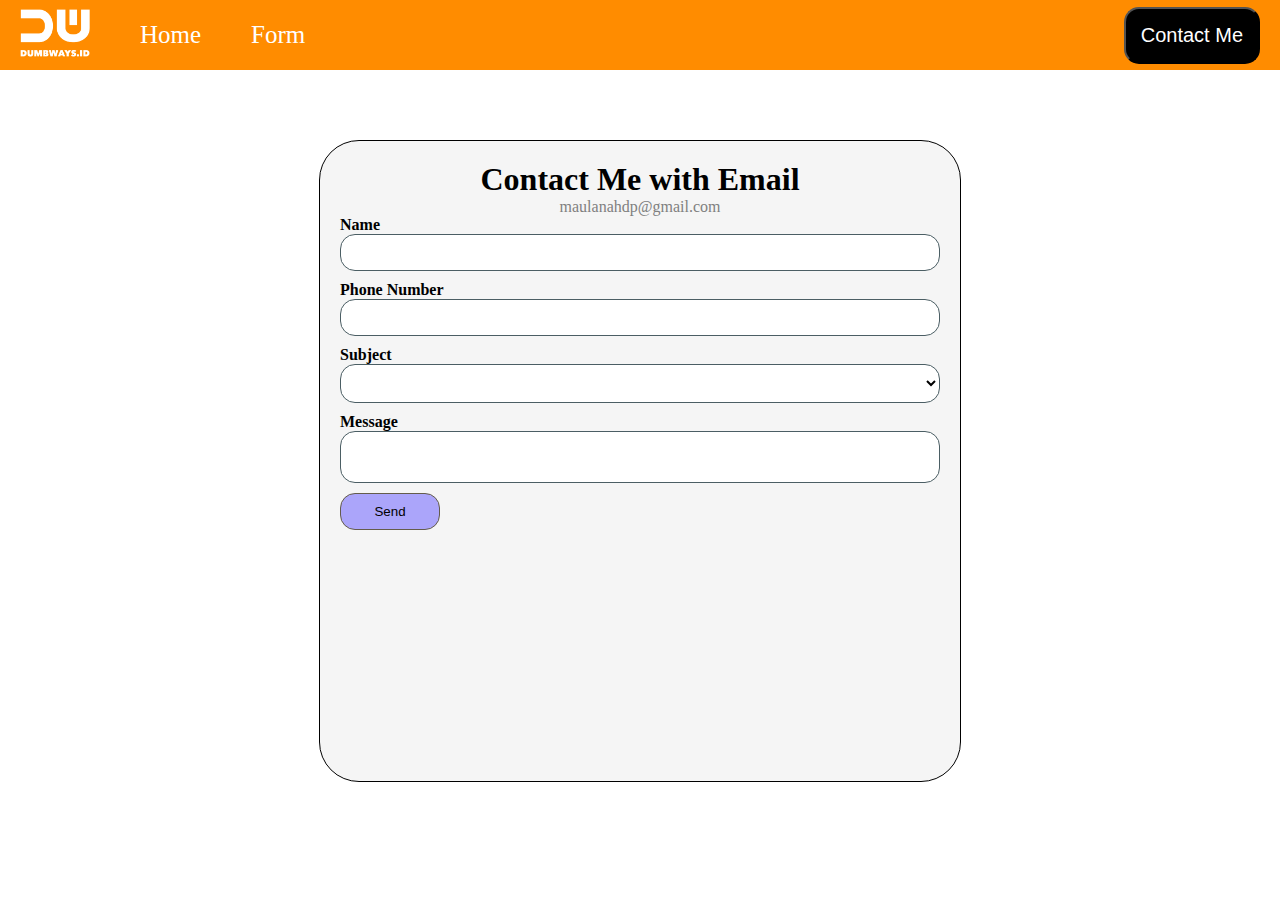
<file: task 3/form.html>
<!DOCTYPE html>
<html lang="en">

<head>
    <meta charset="UTF-8">
    <meta name="viewport" content="width=device-width, initial-scale=1.0">
    <title>Form</title>
    <link rel="stylesheet" href="navbar.css" />
    <link rel="stylesheet" href="form.css" />
    <script  crossorigin="testing"></script>
    <script src="form.js"></script>
</head>

<body>
    <nav>
        <div>
            <ul class="navbar-list">
                <li>
                    <img width="70px" src="img/brandwhite.png" alt="">
                </li>
                <li>
                    <a class="navbar-item" href="index.html">Home</a>
                </li>
                <li>
                    <a class="navbar-item" href="form.html">Form</a>
                </li>
            </ul>

            <div class="navbar-btn">
                <button>
                    Contact Me
                </button>
            </div>
        </div>
    </nav>
    <div class="container">
        <form>
            <h1>Contact Me with Email</h1>
            <span>maulanahdp@gmail.com</span>
            <label>Name</label><input class="input-contact" id="name" type="text">
            <label>Phone Number</label><input class="input-contact" id="phone" type="text">
            <label>Subject</label><select id="subject" class="input-contact">
                <option></option>
                <option>Frontend</option>
                <option>Backend</option>
            </select>
            <label>Message</label><textarea class="input-contact" id="message"></textarea>
            <input type="button" value="Send" onclick="handleSubmit()" class="input-submit">
        </form>
    </div>
</body>

</html>
</file>
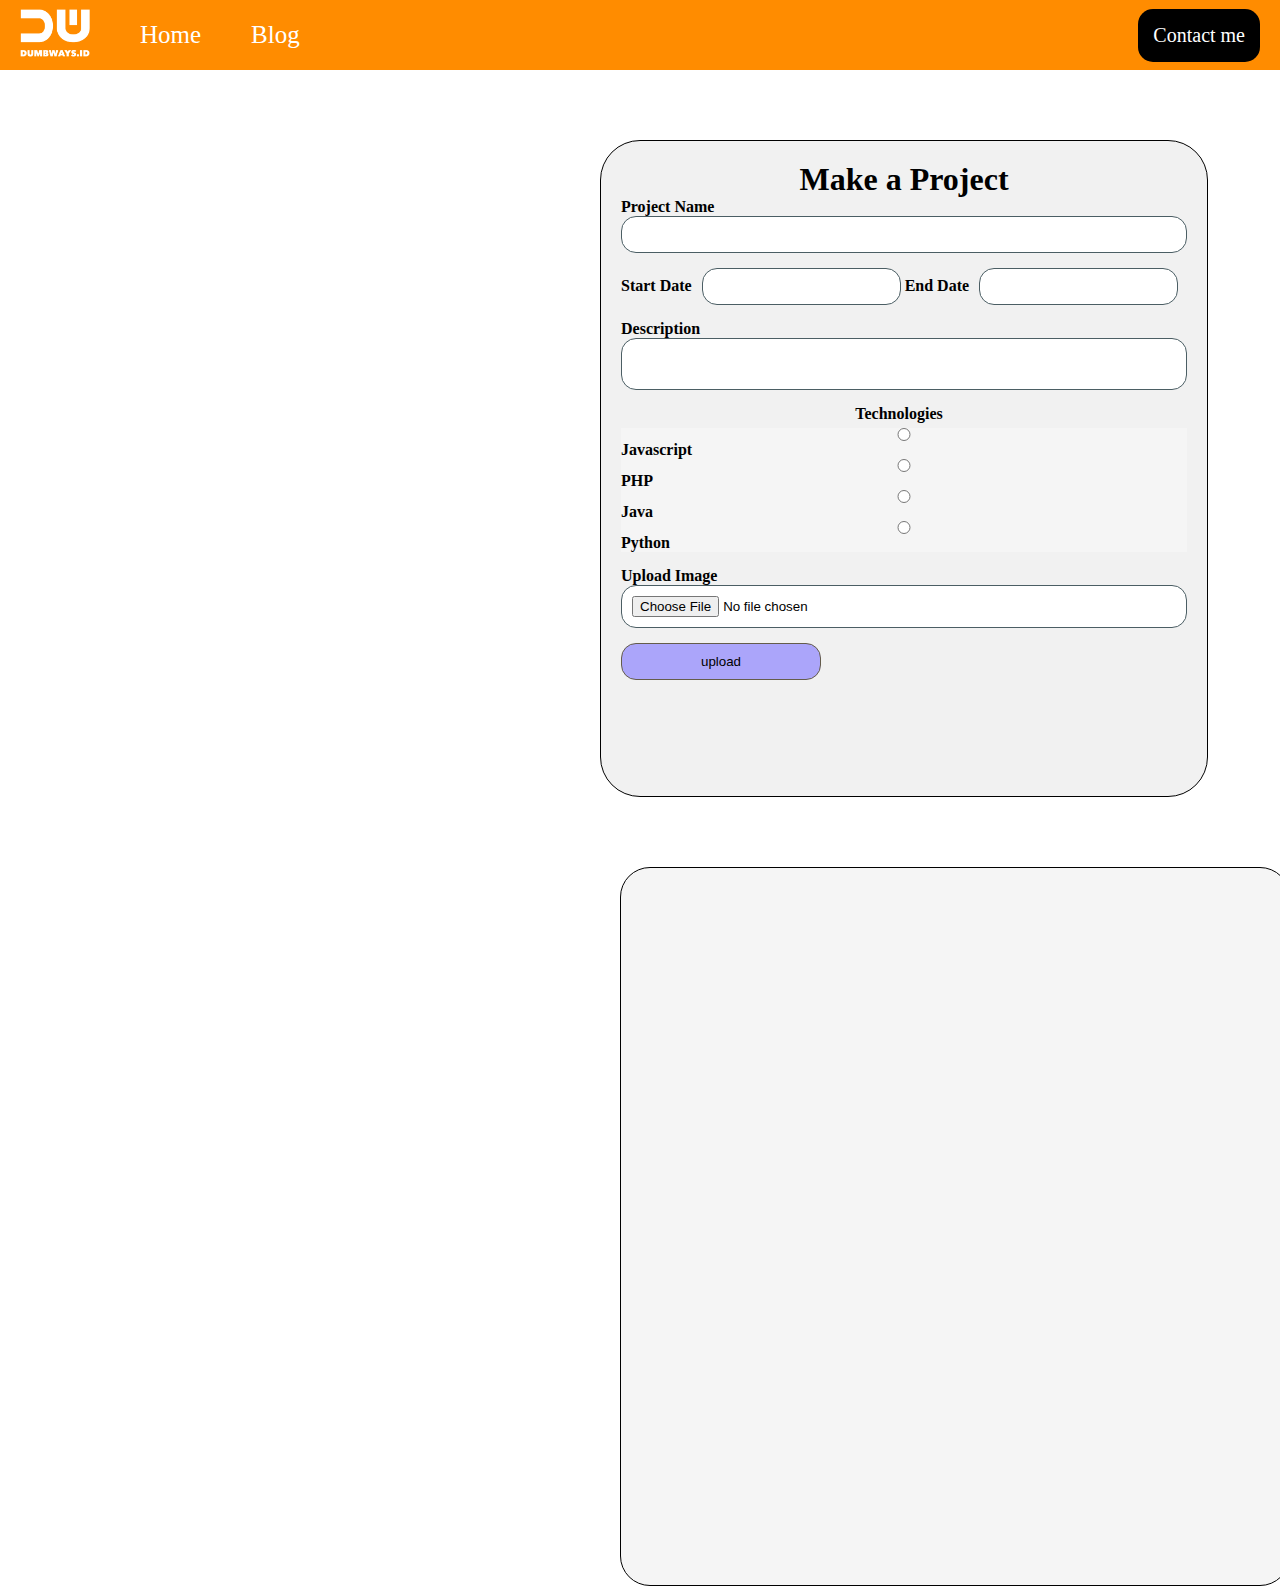
<file: task 4/blog.html>
<!DOCTYPE html>
<html lang="en">
  <head>
    <meta charset="UTF-8" />
    <meta name="viewport" content="width=device-width, initial-scale=1.0" />
    <title>blog</title>
    <link rel="stylesheet" href="navbar.css"/>
    <link rel="stylesheet" href="blog.css" />
  </head>
  <body>
    <nav>
      <div>
        <ul class="navbar-list">
          <li>
            <img width="70px" src="img/brandwhite.png">
          </li>
          <li>
            <a class="navbar-item" href="index.html">Home</a>
          </li>
          <li>
            <a class="navbar-item" href="blog.html">Blog</a>
          </li>
        </ul>

        <div class="navbar-btn">
          <a href="form.html">
            Contact me
          </a>
        </div>
      </div>
    </nav>
    
    <div class="container">
        <div class="form-container">
            <form>
                <h1>Make a Project</h1>
                <label>Project Name</label><input type="text" id="title" class="blog-input">
    
                <div>
                    <label>Start Date</label><input type="text" id="start" class="blog-input">
                    <label>End Date</label><input type="text" id="end" class="blog-input">
                </div>
    
                <label>Description</label><textarea id="description" class="blog-input"></textarea>

                <label style="text-align: center; margin-bottom: 5px;">Technologies</label>
                <div class="blog-radio">
                    <input type="radio" id="javascript"><label>Javascript</label>
                    <input type="radio" id="php"><label>PHP</label>
                    <input type="radio" id="java"><label>Java</label>
                    <input type="radio" id="python"><label>Python</label>
                </div>
    
                    <label>Upload Image</label><input id="image" class="blog-input" type="file">

                
                    <input type="button" class="input-submit" value="upload" onclick="handleUpload()"></input>
                

            </form>
        </div>
    
        <div class="content-container" id="content-container">
        </div>
    </div>
    
    <script src="blog.js"></script>
  </body>
</html>
</file>
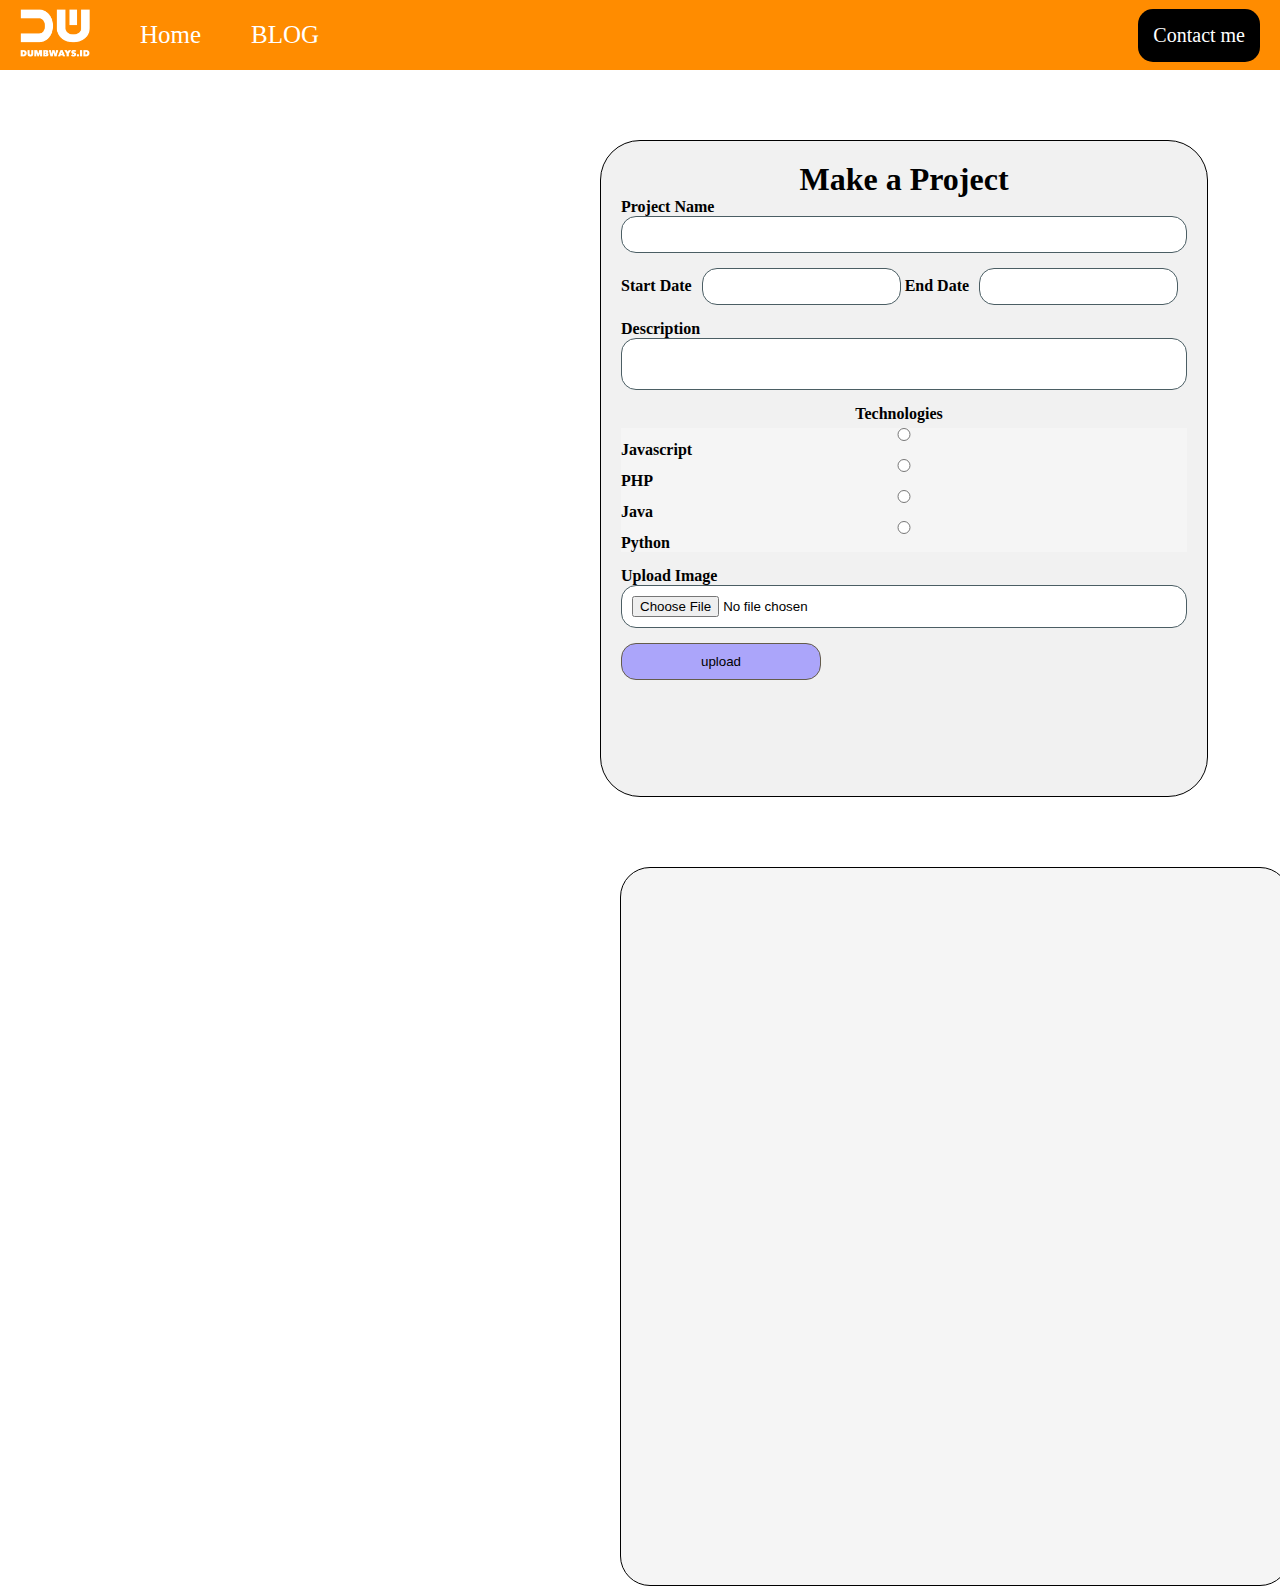
<file: task 5/blog.html>
<!DOCTYPE html>
<html lang="en">
  <head>
    <meta charset="UTF-8" />
    <meta name="viewport" content="width=device-width, initial-scale=1.0" />
    <title>blog</title>
    <link rel="stylesheet" href="navbar.css"/>
    <link rel="stylesheet" href="blog.css" />
  </head>
  <body>
    <nav>
      <div>
        <ul class="navbar-list">
          <li>
            <img width="70px" src="img/brandwhite.png">
          </li>
          <li>
            <a class="navbar-item" href="index.html">Home</a>
          </li>
          <li>
            <a class="navbar-item" href="blog.html">BLOG</a>
          </li>
        </ul>

        <div class="navbar-btn">
          <a href="form.html">
            Contact me
          </a>
        </div>
      </div>
    </nav>
    
    <div class="container">
        <div class="form-container">
            <form>
                <h1>Make a Project</h1>
                <label>Project Name</label><input type="text" id="title" class="blog-input">
    
                <div>
                    <label>Start Date</label><input type="text" id="start" class="blog-input">
                    <label>End Date</label><input type="text" id="end" class="blog-input">
                </div>
    
                <label>Description</label><textarea id="description" class="blog-input"></textarea>

                <label style="text-align: center; margin-bottom: 5px;">Technologies</label>
                <div class="blog-radio">
                    <input type="radio" id="javascript"><label>Javascript</label>
                    <input type="radio" id="php"><label>PHP</label>
                    <input type="radio" id="java"><label>Java</label>
                    <input type="radio" id="python"><label>Python</label>
                </div>
    
                    <label>Upload Image</label><input id="image" class="blog-input" type="file">

                
                    <input type="button" class="input-submit" value="upload" onclick="handleUpload()"></input>
                

            </form>
        </div>
    
        <div class="content-container" id="content-container">
        </div>
    </div>
    
    <script src="blog.js"></script>
  </body>
</html>
</file>
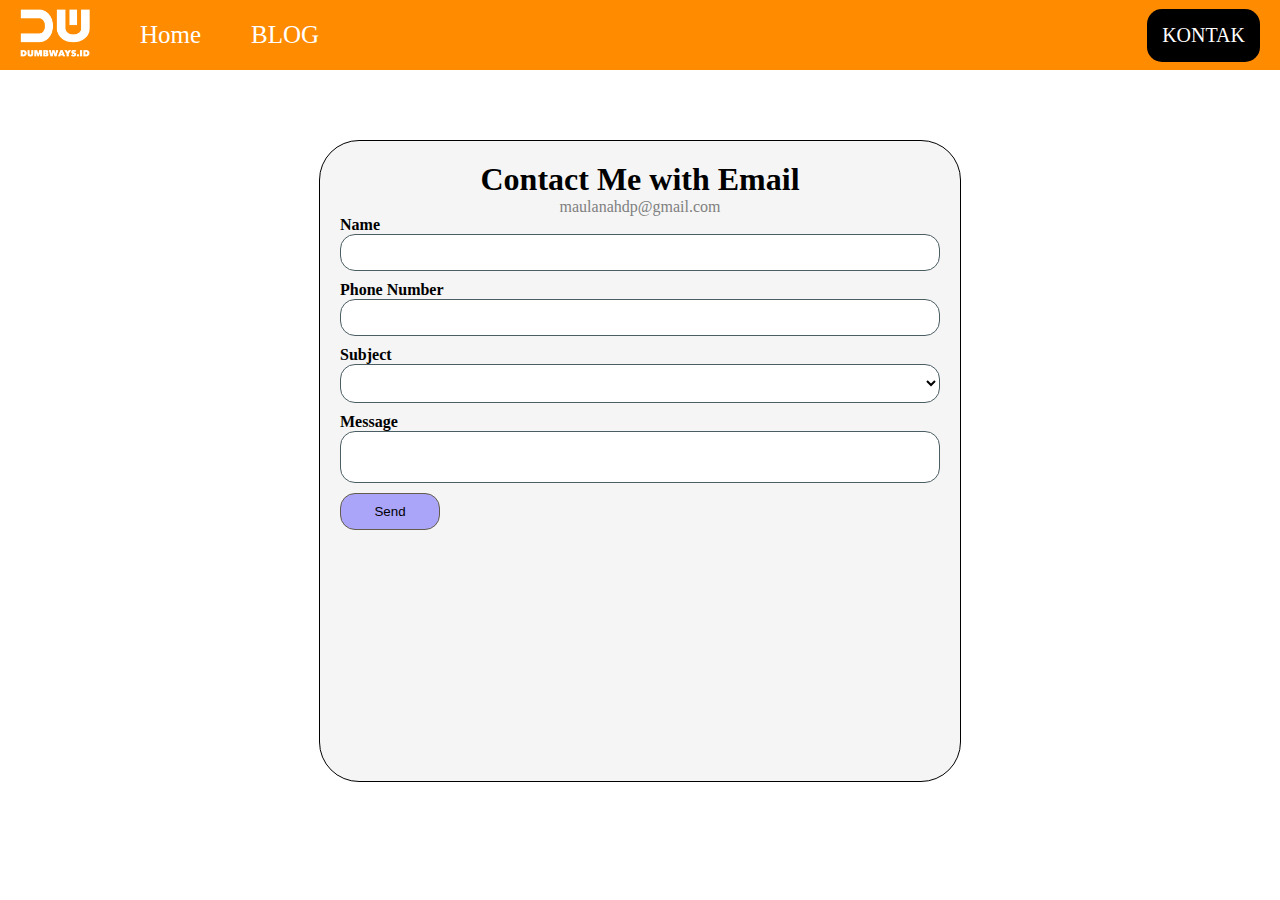
<file: task 5/form.html>
<!DOCTYPE html>
<html lang="en">

<head>
    <meta charset="UTF-8">
    <meta name="viewport" content="width=device-width, initial-scale=1.0">
    <title>Form</title>
    <link rel="stylesheet" href="navbar.css" />
    <link rel="stylesheet" href="form.css" />
    <script  crossorigin="testing"></script>
    <script src="form.js"></script>
</head>

<body>
    <nav>
        <div>
            <ul class="navbar-list">
                <li>
                    <img width="70px" src="img/brandwhite.png" alt="logo">
                </li>
                <li>
                    <a class="navbar-item" href="index.html">Home</a>
                </li>
                <li>
                    <a class="navbar-item" href="blog.html">BLOG</a>
                </li>
            </ul>

            <div class="navbar-btn">
               <a href="form.html">KONTAK</a>
            </div>
        </div>
    </nav>
    <div class="container">
        <form>
            <h1>Contact Me with Email</h1>
            <span>maulanahdp@gmail.com</span>
            <label>Name</label><input class="input-contact" id="name" type="text">
            <label>Phone Number</label><input class="input-contact" id="phone" type="text">
            <label>Subject</label><select id="subject" class="input-contact">
                <option></option>
                <option>Frontend</option>
                <option>Backend</option>
            </select>
            <label>Message</label><textarea class="input-contact" id="message"></textarea>
            <input type="button" value="Send" onclick="handleSubmit()" class="input-submit">
        </form>
    </div>
</body>

</html>
</file>
<file: task 3/navbar.css>
* {
    margin: 0px;
    padding: 0px;
}

nav div {
    display: flex;
    background-color: darkorange;
    align-items: center;
    width: 100%;
    height: 70px;
}

.navbar-item {
    transform: rotate3d(10deg);
    -webkit-transform: rotate3d(10deg);
    -moz-transform: rotate3d(10deg);
    -ms-transform: rotate3d(10deg);
    -o-transform: rotate3d(10deg);
    font-size: 25px;
    color: white;
    text-decoration: none;

}

.navbar-item:hover {
    color: black;

}

.navbar-list {
    display: flex;
    gap: 50px;
    align-items: center;
    list-style-type: none;
    margin-left: 20px;
    margin-right: 20px;
}

.navbar-btn {
    justify-content: end;
    margin-right: 20px;
}

.navbar-btn button {
    cursor: pointer;
    color:white;
    padding: 15px;
    background-color:black;
    font-size: 20px;
    border-radius: 15px;
}
</file>
<file: task 3/form.css>
.container{
    margin-top: 70px;
    display: flex;
    justify-content: center;
    width: 100vw;
    height: 80vh;
}

form{
    color: black;
    display: flex;
    flex-direction: column;
    width: 600px;
    height: 600px;
    background-color: whitesmoke ;
    padding: 20px;
    border-radius: 40px;
    border: 1px solid black;
}

form h1{
    text-align: center;
}

form span{
    text-align: center;
    color: gray;
}

label{
    font: 20px;
    font-weight: bold;
}

.input-contact{
    padding: 10px;
    background-color:white;
    margin-bottom: 10px;
    border-radius: 15px;
    border: 1px solid rgb(75, 94, 100);
}

.input-submit{
    background-color:rgb(171, 165, 250);
    padding: 10px;
    border-radius: 15px;
    width: 100px;
    border: 1px solid rgb(100, 92, 75);
    cursor: pointer;
    
}

textarea{
    resize: none;
}
</file>
<file: task 4/navbar.css>
* {
    margin: 0px;
    padding: 0px;
}

nav div {
    display: flex;
    background-color: darkorange;
    align-items: center;
    width: 100%;
    height: 70px;
}

.navbar-item {
    transform: rotate3d(10deg);
    -webkit-transform: rotate3d(10deg);
    -moz-transform: rotate3d(10deg);
    -ms-transform: rotate3d(10deg);
    -o-transform: rotate3d(10deg);
    font-size: 25px;
    color: white;
    text-decoration: none;

}

.navbar-item:hover {
    color: black;

}

.navbar-list {
    display: flex;
    gap: 50px;
    align-items: center;
    list-style-type: none;
    margin-left: 20px;
    margin-right: 20px;
}

.navbar-btn {
    justify-content: end;
    margin-right: 20px;
    
}

.navbar-btn a {
    text-decoration: none;
    cursor: pointer;
    color:white;
    padding: 15px;
    background-color:black;
    font-size: 20px;
    border-radius: 15px;
}
</file>
<file: task 4/blog.css>
.container {
   justify-content: center;
    width: 95vw;
    height: 73vh;
    margin-left: 600px;
}

.form-container {
    margin-top: 70px;
    display: flex;
    justify-content: center;
    width: 50%;
    height: 100%;
}


.content-container {

   display: grid;
    margin-top: 70px;
    margin-right: 30px;
    margin-left: 20px;
    width: 50%;
    height: 100%;
    overflow: visible;
    padding: 30px;
    background-color: whitesmoke;
    border-radius: 30px;
    border: 1px black solid;
}

.content-container .project-container {
    display: flex;
    border: 1px solid black;
    border-radius: 10px;
    margin-bottom: 20px;
    background-color: whitesmoke;
}

.content-container .project-container img {
    height: 150px;
    margin-right: 10px;
}

.content-container .project-container .text-container {
    display: flex;
    flex-direction: column;
    height: 100%;
    width: 100%;
}

.content-container .project-container .text-container .icon-container {
    margin-top: 10px;
}

span {
    color: gray;
    font-size: 12px;
}

.btn-div .edit-btn {
    padding: 8px 25px;
    background-color: rgb(69, 69, 247);
    border-radius: 15px;
}

.btn-div .detail-btn {
    padding: 8px 20px;
    background-color: gray;
    border-radius: 15px;

}

.btn-div {
    align-self: end;
    justify-self: end;
}

form {
    background-color: rgb(241, 241, 241);
    border-radius: 30px;
    padding: 20px;
    border-radius: 40px;
    border: 1px solid black;
    width: 100%;
    display: flex;
    flex-direction: column;
}

.container .form-container form .blog-input {
    background-color: white;
    padding: 10px;
    margin-bottom: 15px;
    border: 1px solid rgb(75, 94, 100);
    border-radius: 15px;
}

.container .form-container form .blog-radio {
    background-color: whitesmoke;
    margin-bottom: 15px;

}

.blog-radio {
    display: grid;
}

label {
    font: 25px;
    font-weight: bold;
    margin-right: 10px;
}

.form-container form h1 {
    text-align: center;
}

.input-submit {

    background-color: rgb(171, 165, 250);
    padding: 10px;
    border-radius: 15px;
    width: 200px;
    border: 1px solid rgb(100, 92, 75);
}


textarea {
    resize: none;
}
</file>
<file: task 5/navbar.css>
* {
    margin: 0px;
    padding: 0px;
}

nav div {
    display: flex;
    background-color: darkorange;
    align-items: center;
    width: 100%;
    height: 70px;
}

.navbar-item {
    transform: rotate3d(10deg);
    -webkit-transform: rotate3d(10deg);
    -moz-transform: rotate3d(10deg);
    -ms-transform: rotate3d(10deg);
    -o-transform: rotate3d(10deg);
    font-size: 25px;
    color: white;
    text-decoration: none;

}

.navbar-item:hover {
    color: black;

}

.navbar-list {
    display: flex;
    gap: 50px;
    align-items: center;
    list-style-type: none;
    margin-left: 20px;
    margin-right: 20px;
}

.navbar-btn {
    justify-content: end;
    margin-right: 20px;
    
}

.navbar-btn a {
    text-decoration: none;
    cursor: pointer;
    color:white;
    padding: 15px;
    background-color:black;
    font-size: 20px;
    border-radius: 15px;
}
</file>
<file: task 5/blog.css>
.container {
   justify-content: center;
    width: 95vw;
    height: 73vh;
    margin-left: 600px;
}

.form-container {
    margin-top: 70px;
    display: flex;
    justify-content: center;
    width: 50%;
    height: 100%;
}


.content-container {

   display: grid;
    margin-top: 70px;
    margin-right: 30px;
    margin-left: 20px;
    width: 50%;
    height: 100%;
    overflow: visible;
    padding: 30px;
    background-color: whitesmoke;
    border-radius: 30px;
    border: 1px black solid;
}

.content-container .project-container {
    display: flex;
    border: 1px solid black;
    border-radius: 10px;
    margin-bottom: 20px;
    background-color: whitesmoke;
}

.content-container .project-container img {
    height: 150px;
    margin-right: 10px;
}

.content-container .project-container .text-container {
    display: flex;
    flex-direction: column;
    height: 100%;
    width: 100%;
}

.content-container .project-container .text-container .icon-container {
    margin-top: 10px;
}

span {
    color: gray;
    font-size: 12px;
}

.btn-div .edit-btn {
    padding: 8px 25px;
    background-color: rgb(69, 69, 247);
    border-radius: 15px;
}

.btn-div .detail-btn {
    padding: 8px 20px;
    background-color: gray;
    border-radius: 15px;

}

.btn-div {
    align-self: end;
    justify-self: end;
}

form {
    background-color: rgb(241, 241, 241);
    border-radius: 30px;
    padding: 20px;
    border-radius: 40px;
    border: 1px solid black;
    width: 100%;
    display: flex;
    flex-direction: column;
}

.container .form-container form .blog-input {
    background-color: white;
    padding: 10px;
    margin-bottom: 15px;
    border: 1px solid rgb(75, 94, 100);
    border-radius: 15px;
}

.container .form-container form .blog-radio {
    background-color: whitesmoke;
    margin-bottom: 15px;

}

.blog-radio {
    display: grid;
}

label {
    font: 25px;
    font-weight: bold;
    margin-right: 10px;
}

.form-container form h1 {
    text-align: center;
}

.input-submit {

    background-color: rgb(171, 165, 250);
    padding: 10px;
    border-radius: 15px;
    width: 200px;
    border: 1px solid rgb(100, 92, 75);
}


textarea {
    resize: none;
}
</file>
<file: task 5/form.css>
.container{
    margin-top: 70px;
    display: flex;
    justify-content: center;
    width: 100vw;
    height: 80vh;
}

form{
    color: black;
    display: flex;
    flex-direction: column;
    width: 600px;
    height: 600px;
    background-color: whitesmoke ;
    padding: 20px;
    border-radius: 40px;
    border: 1px solid black;
}

form h1{
    text-align: center;
}

form span{
    text-align: center;
    color: gray;
}

label{
    font: 20px;
    font-weight: bold;
}

.input-contact{
    padding: 10px;
    background-color:white;
    margin-bottom: 10px;
    border-radius: 15px;
    border: 1px solid rgb(75, 94, 100);
}

.input-submit{
    background-color:rgb(171, 165, 250);
    padding: 10px;
    border-radius: 15px;
    width: 100px;
    border: 1px solid rgb(100, 92, 75);
    cursor: pointer;
    
}

textarea{
    resize: none;
}
</file>
